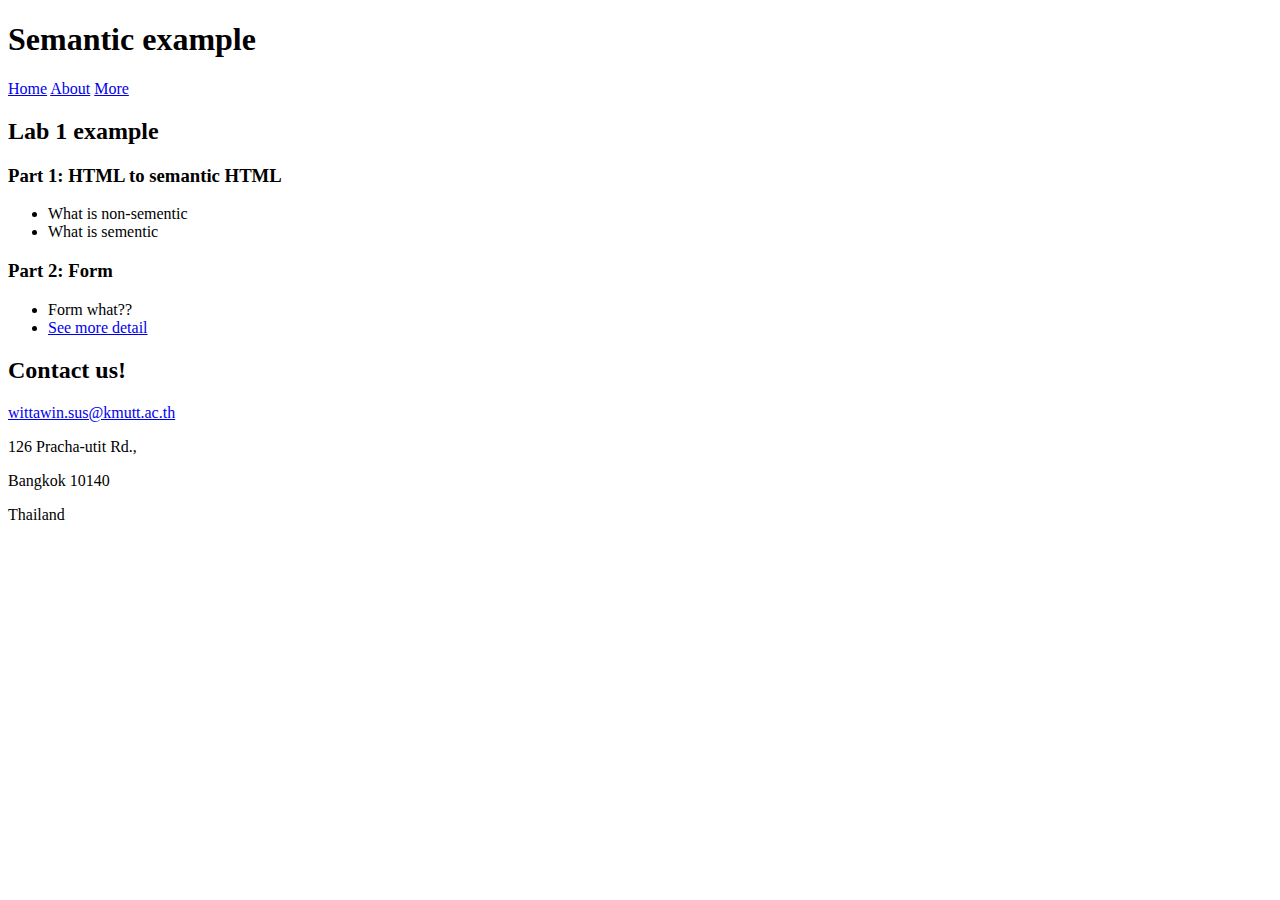
<file: work1/index.html>
<!DOCTYPE html>
<html lang="en">
<head>
    <meta charset="UTF-8">
    <meta http-equiv="X-UA-Compatible" content="IE=edge">
    <meta name="viewport" content="width=device-width, initial-scale=1.0">
    <title>Lab02-1-semantic</title>
</head>
<body>
    <header>
        <h1>Semantic example</h1>
        <nav>
            <a href="*">Home</a>
            <a href="/about">About</a>
            <a href="/more">More</a>
        </nav>
    </header>

    <main>
        <h2>Lab 1 example</h2>
        <section1>
            <h3>Part 1: HTML to semantic HTML</h3>
            <nav>
                <ul>
                    <li> What is non-sementic </li>
                    <li> What is sementic </li>
                </ul>
            </nav>
        </section1>
        
        <section2>
            <h3>Part 2: Form</h3>
            <nav>
                <ul>
                    <li> Form what?? </li>
                    <li> <a href="https://www.google.co.th/">See more detail</a> </li>
                </ul>
            </nav>
        </section2>

    </main>

    <footer> 
        <h2>Contact us!</h2>
        <a href="mailto:wittawin.sus@kmutt.ac.th">wittawin.sus@kmutt.ac.th</a>
        <p>126 Pracha-utit Rd.,</p>
        <p>Bangkok 10140</p>
        <p>Thailand</p>
    </footer>

</body>
</html>
</file>
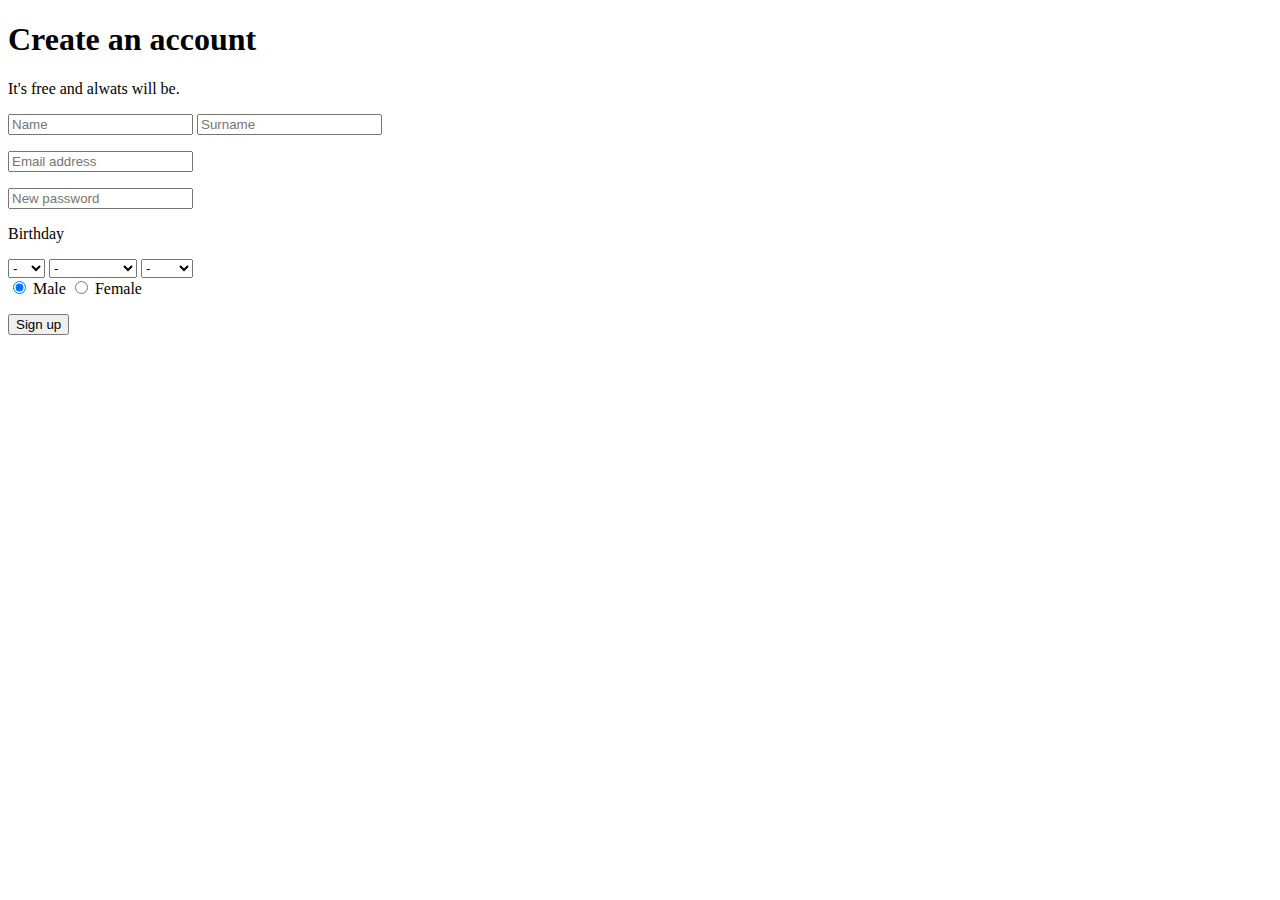
<file: work3/index.html>
<!DOCTYPE html>
<html lang="en">

<head>
    <meta charset="UTF-8">
    <meta http-equiv="X-UA-Compatible" content="IE=edge">
    <meta name="viewport" content="width=device-width, initial-scale=1.0">
    <title>Lab02-3-SignUp</title>
</head>

<body>
    <header>
        <H1>Create an account</H1>
    </header>
    <main>
        <p>It's free and alwats will be.</p>
        <section1>
            <input placeholder="Name">
            <input placeholder="Surname">
            <p><input placeholder="Email address"></p>   
            <p><input placeholder="New password"></p>
        </section1>
        <section2>
            <p>Birthday</p>
            <select>
                <option>-</option>
                <option>1</option>
                <option>2</option>
                <option>3</option>
                <option>4</option>
                <option>5</option>
                <option>6</option>
                <option>7</option>
                <option>8</option>
                <option>9</option>
                <option>10</option>
                <option>11</option>
                <option>12</option>
                <option>13</option>
                <option>14</option>
                <option>15</option>
                <option>16</option>
                <option>17</option>
                <option>18</option>
                <option>19</option>
                <option>20</option>
                <option>21</option>
                <option>22</option>
                <option>23</option>
                <option>24</option>
                <option>25</option>
                <option>26</option>
                <option>27</option>
                <option>28</option>
                <option>29</option>
                <option>30</option>
                <option>31</option>
            </select>
            <select>
                <option>-</option>
                <option>January</option>
                <option>February</option>
                <option>March</option>
                <option>April</option>
                <option>May</option>
                <option>June</option>
                <option>July</option>
                <option>August</option>
                <option>September</option>
                <option>October</option>
                <option>November</option>
                <option>December</option>
            </select>
            <select>
                <option>-</option>
                <option> 2001 </option>
                <option> 2002 </option>
                <option> 2003 </option>
                <option> 2004 </option>
                <option> 2005 </option>
                <option> 2006 </option>
                <option> 2007 </option>
                <option> 2008 </option>
                <option> 2009 </option>
                <option> 2010 </option>
                <option> 2011 </option>
                <option> 2012 </option>
                <option> 2013 </option>
                <option> 2014 </option>
                <option> 2015 </option>
                <option> 2016 </option>
                <option> 2017 </option>
                <option> 2018 </option>
                <option> 2019 </option>
                <option> 2020 </option>
                <option> 2021 </option>
                <option> 2022 </option>
            </select>
        </section2>
    </main>
    <footer>
        <choose>
            <input type="radio" name="gender" value="male" checked> Male
            <input type="radio" name="gender" value="female"> Female
        </choose>
        <p><button> Sign up </button></p>
    </footer>
</body>
</html>
</file>
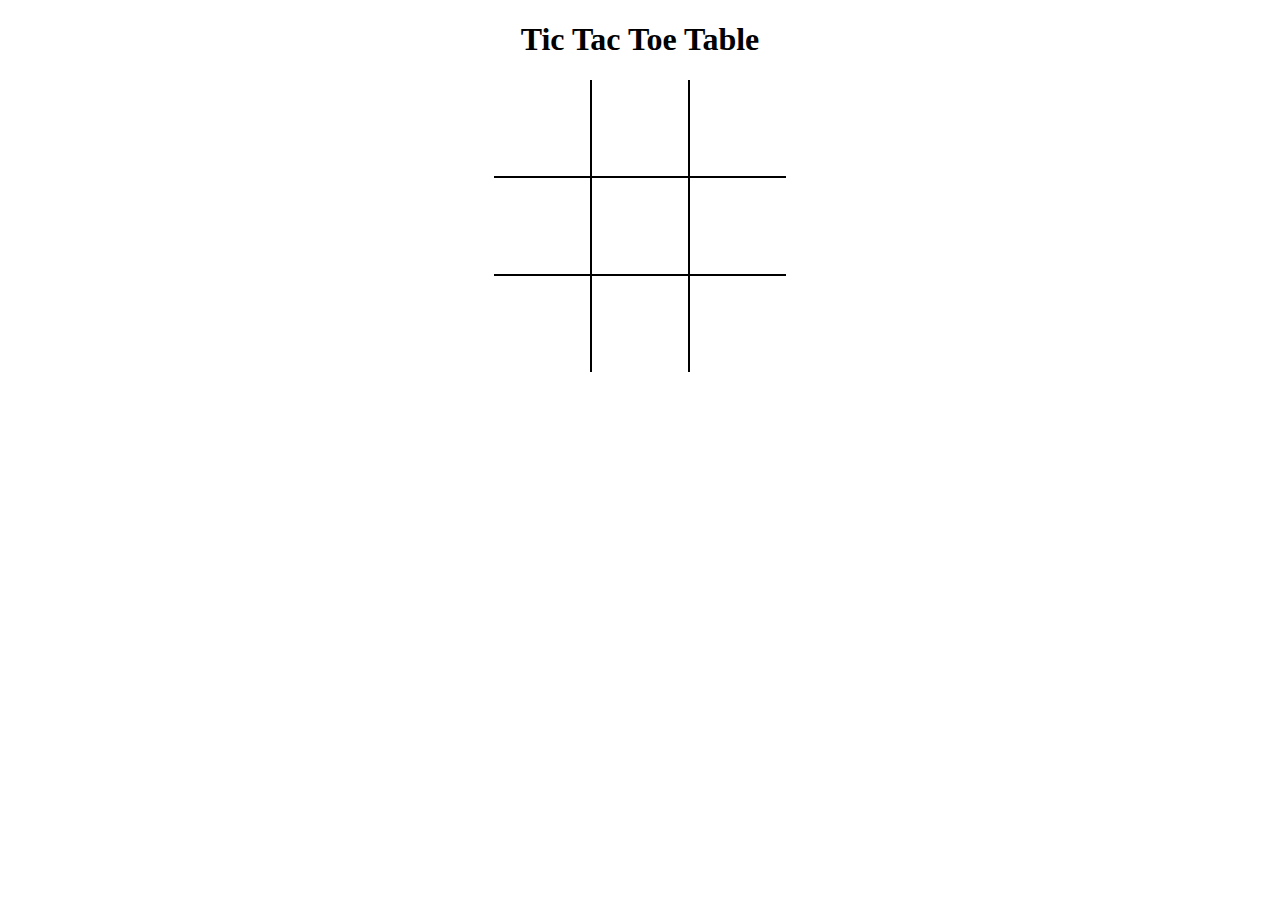
<file: work7/index.html>
<!DOCTYPE html>
<html lang="en">
<head>
    <meta charset="UTF-8">
    <meta http-equiv="X-UA-Compatible" content="IE=edge">
    <meta name="viewport" content="width=device-width, initial-scale=1.0">
    <title>Tic Tac Toe</title>
    <link rel="stylesheet" href="style.css">
    <link rel="shortcut icon" type="png" href="https://encrypted-tbn0.gstatic.com/images?q=tbn:ANd9GcS2C6a7STHKsUm6v_OyTB08L0JBEoDCBcnqiWoneI1ZxQz69sXeLIAMGckq8h53FBKbGag&usqp=CAU">
</head>
<body>
    <header>
        <h1>Tic Tac Toe Table</h1>
    </header>
    <tictac>
        <table>
            <tr>
                <td></td>
                <td></td>
                <td></td>
            </tr>
            <tr>
                <td></td>
                <td></td>
                <td></td>
            </tr>
            <tr>
                <td></td>
                <td></td>
                <td></td>
            </tr>
        </table>
    </tictac>
</body>
</html>
</file>
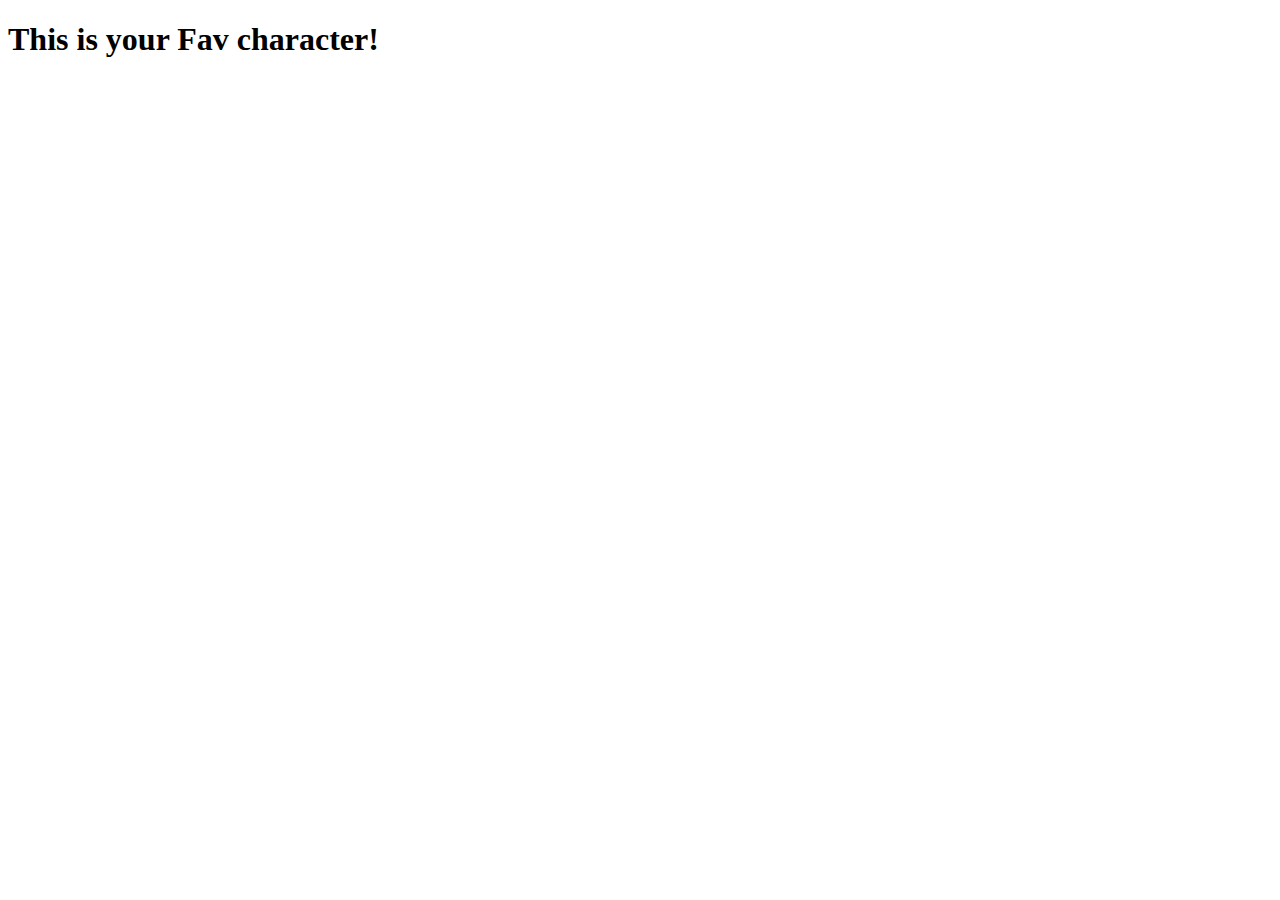
<file: work8/index.html>
<!DOCTYPE html>
<html lang="en">
<head>
    <meta charset="UTF-8">
    <meta http-equiv="X-UA-Compatible" content="IE=edge">
    <meta name="viewport" content="width=device-width, initial-scale=1.0">
    <script src="YourFav.js" ></script>
    <title>Your Fav Character</title>
</head>
<body>
    <h1>This is your Fav character!</h1>
</body>
</html>
</file>
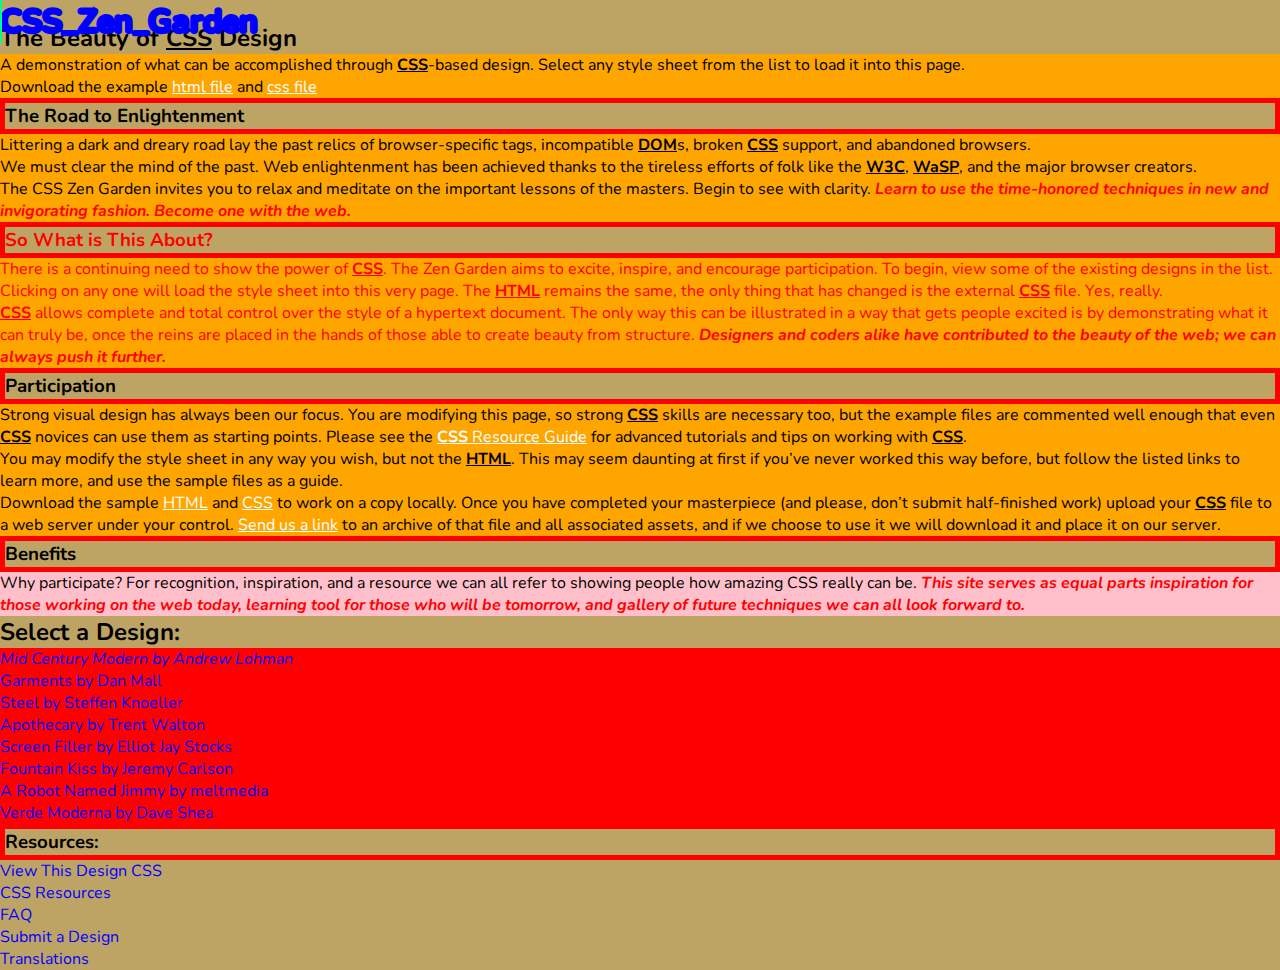
<file: work5/Lab02-5-CSS_Homework.html>
<!DOCTYPE html>
<html lang="en">

<head>
	<meta charset="utf-8">
	<title>CSS Homework</title>
	<link rel="stylesheet" type="text/css" href="Lab02-5-CssHomework.css">
</head>

<body id="css-zen-garden">
	<div class="page-wrapper">

		<section class="intro" id="zen-intro">
			<header role="banner">
				<h1 data-text="CSS_Zen_Garden">CSS_Zen_Garden</h1>
				<br>
				<h2>The Beauty of <abbr title="Cascading Style Sheets">CSS</abbr> Design</h2>
			</header>

			<div class="summary" id="zen-summary" role="article">
				<p>A demonstration of what can be accomplished through <abbr
						title="Cascading Style Sheets">CSS</abbr>-based design. Select any style sheet from the list to
					load it into this page.</p>
				<p>Download the example <a href="#123"
						title="This page's source HTML code, not to be modified.">html file</a> and <a
						href="/examples/style.css" title="This page's sample CSS, the file you may modify.">css file</a>
				</p>
			</div>

			<div class="preamble" id="zen-preamble" role="article">
				<h3>The Road to Enlightenment</h3>
				<p>Littering a dark and dreary road lay the past relics of browser-specific tags, incompatible <abbr
						title="Document Object Model">DOM</abbr>s, broken <abbr
						title="Cascading Style Sheets">CSS</abbr> support, and abandoned browsers.</p>
				<p>We must clear the mind of the past. Web enlightenment has been achieved thanks to the tireless
					efforts of folk like the <abbr title="World Wide Web Consortium">W3C</abbr>, <abbr
						title="Web Standards Project">WaSP</abbr>, and the major browser creators.</p>
				<p>The CSS Zen Garden invites you to relax and meditate on the important lessons of the masters. Begin
					to see with clarity. <em>Learn to use the time-honored techniques in new and invigorating fashion.
						Become one with the web.</em></p>
			</div>
		</section>

		<div class="main supporting" id="zen-supporting" role="main">
			<div class="explanation" id="zen-explanation" role="article">
				<h3>So What is This About?</h3>
				<p>There is a continuing need to show the power of <abbr title="Cascading Style Sheets">CSS</abbr>. The
					Zen Garden aims to excite, inspire, and encourage participation. To begin, view some of the existing
					designs in the list. Clicking on any one will load the style sheet into this very page. The <abbr
						title="HyperText Markup Language">HTML</abbr> remains the same, the only thing that has changed
					is the external <abbr title="Cascading Style Sheets">CSS</abbr> file. Yes, really.</p>
				<p><abbr title="Cascading Style Sheets">CSS</abbr> allows complete and total control over the style of a
					hypertext document. The only way this can be illustrated in a way that gets people excited is by
					demonstrating what it can truly be, once the reins are placed in the hands of those able to create
					beauty from structure. <em>Designers and coders alike have contributed to the beauty of the web; we
						can always push it further.</em></p>
			</div>

			<div class="participation" id="zen-participation" role="article">
				<h3>Participation</h3>
				<p>Strong visual design has always been our focus. You are modifying this page, so strong <abbr
						title="Cascading Style Sheets">CSS</abbr> skills are necessary too, but the example files are
					commented well enough that even <abbr title="Cascading Style Sheets">CSS</abbr> novices can use them
					as starting points. Please see the <a href="http://www.mezzoblue.com/zengarden/resources/"
						title="A listing of CSS-related resources"><abbr title="Cascading Style Sheets">CSS</abbr>
						Resource Guide</a> for advanced tutorials and tips on working with <abbr
						title="Cascading Style Sheets">CSS</abbr>.</p>
				<p>You may modify the style sheet in any way you wish, but not the <abbr
						title="HyperText Markup Language">HTML</abbr>. This may seem daunting at first if you&#8217;ve
					never worked this way before, but follow the listed links to learn more, and use the sample files as
					a guide.</p>
				<p>Download the sample <a href="/examples/index"
						title="This page's source HTML code, not to be modified.">HTML</a> and <a
						href="/examples/style.css" title="This page's sample CSS, the file you may modify.">CSS</a> to
					work on a copy locally. Once you have completed your masterpiece (and please, don&#8217;t submit
					half-finished work) upload your <abbr title="Cascading Style Sheets">CSS</abbr> file to a web server
					under your control. <a href="http://www.mezzoblue.com/zengarden/submit/"
						title="Use the contact form to send us your CSS file">Send us a link</a> to an archive of that
					file and all associated assets, and if we choose to use it we will download it and place it on our
					server.</p>
			</div>

			<div class="benefits" id="zen-benefits" role="article">
				<h3>Benefits</h3>
				<p>Why participate? For recognition, inspiration, and a resource we can all refer to showing people how
					amazing CSS really can be. <em>This site serves as equal parts inspiration for those working on the
						web today, learning tool for those who will be tomorrow, and gallery of future techniques we can
						all look forward to.</em></p>
			</div>
		</div>

		<div class="wrapper">

			<div class="design-selection" id="design-selection">
				<h2 class="select">Select a Design:</h2>
				<ul>
					<li>
						<em>Mid Century Modern by Andrew Lohman</em>
					</li>
					<li>
						Garments by Dan Mall
					</li>
					<li>
						Steel by Steffen Knoeller
					</li>
					<li>
						Apothecary by Trent Walton
					</li>
					<li>
						Screen Filler by Elliot Jay Stocks
					</li>
					<li>
						Fountain Kiss by Jeremy Carlson
					</li>
					<li>
						A Robot Named Jimmy by meltmedia
					</li>
					<li>
						Verde Moderna by Dave Shea
					</li>
				</ul>
			</div>


			<div class="zen-resources" id="zen-resources">
				<h3 class="resources">Resources:</h3>
				<ul>
					<li class="view-css">
						View This Design CSS
					</li>
					<li class="css-resources">
						CSS Resources
					</li>
					<li class="zen-faq">
						FAQ
					</li>
					<li class="zen-submit">
						Submit a Design
					</li>
					<li class="zen-translations">
						Translations
					</li>
				</ul>
			</div>
		</div>
		</aside>


	</div>

	<!--

	These superfluous divs/spans were originally provided as catch-alls to add extra imagery.
	These days we have full ::before and ::after support, favour using those instead.
	These only remain for historical design compatibility. They might go away one day.
		
-->
	<div class="extra1" role="presentation"></div>
	<div class="extra2" role="presentation"></div>
	<div class="extra3" role="presentation"></div>
	<div class="extra4" role="presentation"></div>
	<div class="extra5" role="presentation"></div>
	<div class="extra6" role="presentation"></div>

</body>

</html>
</file>
<file: work7/style.css>
table{
    border-style: hidden;
    border-collapse:collapse;
    margin: 0 auto;
}
td{
    border: 2px solid black;
    padding: 3rem;
    
}
h1{
    text-align: center;
}
</file>
<file: work5/Lab02-5-CssHomework.css>
@import url('https://fonts.googleapis.com/css2?family=Nunito:wght@200&display=swap');
/*Give the <body> element a background of #bda464*/
body{
    background-color: #bda464;
}

/*Make the <h1> elements blue*/
h1{
    color: blue;
}

/*Paragraph background to orange*/
p{
    background-color: orange;
}

/*Make all <h3> have 5px red solid border*/
h3{
    border: 5px red solid;
}

/*Give everything with <abbr> bold and underlined*/
abbr {
    font-weight: bold;
    text-decoration: underline
    /* border-bottom: 2px dotted #000; */
}

/*Give elements with class "explanation" red*/
.explanation{
    color: red;
}

/*Give <p> in id "zen-benefits" pink background*/
#zen-benefits p {
    background-color: pink;
}

/*Give <em> inside <p> red and bold*/
p em{
    color: red;
    font-weight: bold;
}

/* Change to body font to any google font as you like */
*{
    font-family: 'Nunito', sans-serif;
    margin: 0;
    padding: 0;
    box-sizing: border-box;
}

/*Make all <li> elements in the shade of hexadecimal blue*/
li {
    color: #0000ff;
}

/*Make <li> adjacent to <h2> red background*/
h2 + ul {
    background-color: red;
}

/* Give visited link green */
a:visited{
    color: green;
}
a:link{
    color: white;
}
/* :visited{
    color: green;
} */

/* Add any animation to <h1> (try the new one not same as the example) */
#head1 {
    width: 100;
}
header div{
    width: 200px;
}
h1 {
    animation-name: animate;
    color: blue;
    -webkit-text-stroke: 0.3vw blue;
    position: absolute;
}
h1::before {
    content: attr(data-text);
    top: 0;
    left: 0;
    width: 0;
    height: 100%;
    color: #01fe87;
    -webkit-text-stroke: 0vw blue;
    border-right: 2px solid #01fe87;
    overflow: hidden;
    animation: animate 6s linear infinite;
    position: absolute;
}
@keyframes animate{
    0%,10%,100%{
        width: 0;
    }
    70%,90%
    {
        width: 100%;
    }
}
</file>
